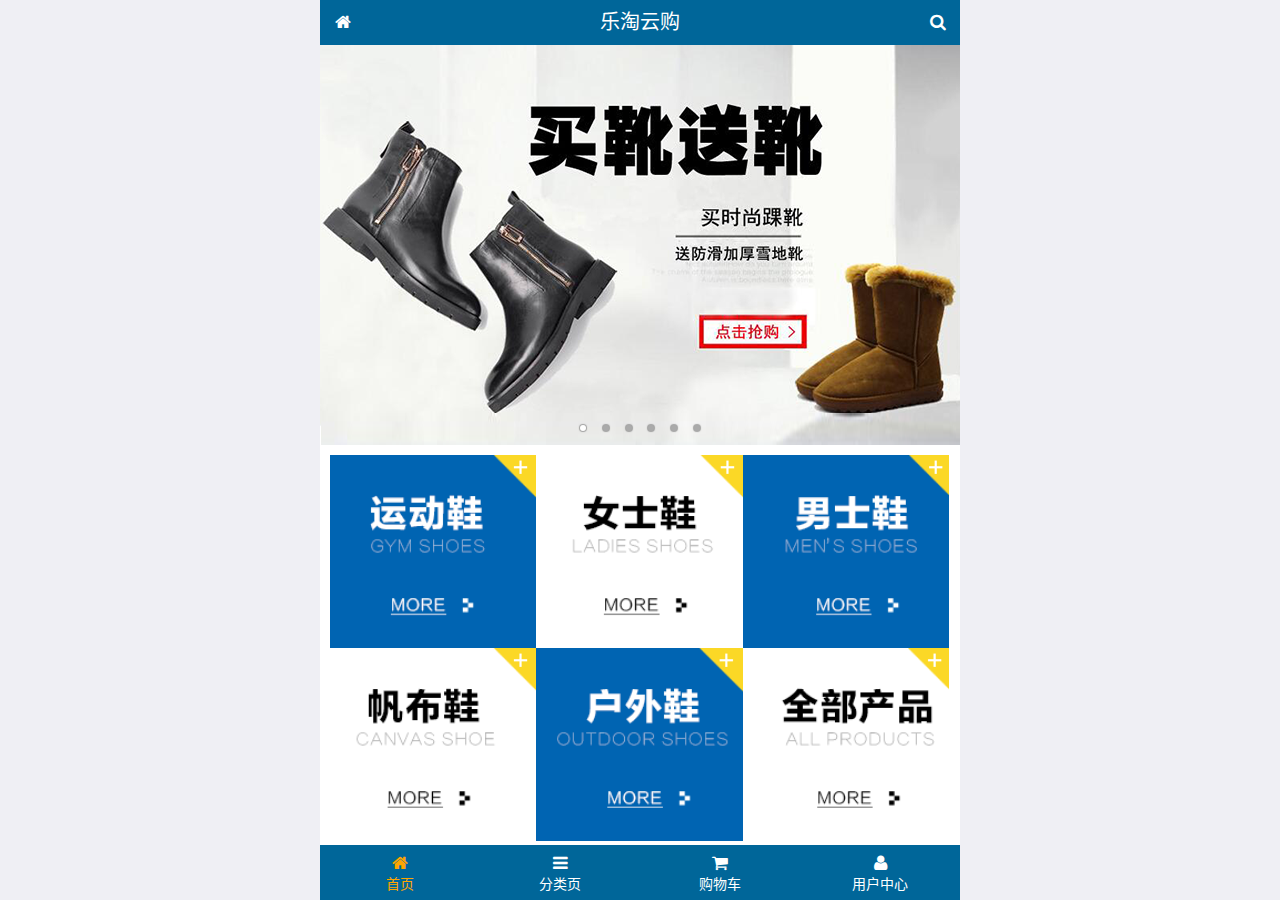
<file: public/mobile/index.html>
<!DOCTYPE html>
<html lang="zh-CN">
<head>
  <meta charset="UTF-8">
  <title>乐淘商城</title>
  <meta name="viewport" content="width=device-width, user-scalable=no, initial-scale=1.0, maximum-scale=1.0, minimum-scale=1.0">
  <!-- 引入字体图标库的css -->
  <link rel="stylesheet" href="./lib/fa/css/font-awesome.min.css">
  <link rel="stylesheet" href="./lib/mui/css/mui.css">
  <link rel="stylesheet" href="./css/common.css">
  <link rel="stylesheet" href="./css/index.css">
  <link rel="icon" href="favicon.ico">
</head>
<body>
<!--<span class="fa fa-pause"></span>-->
<!--<span class="mui-icon mui-icon-camera"></span>-->

<!-- 全屏容器 -->
<div class="lt_container">

  <!-- 乐淘头部 -->
  <div class="lt_header">
    <a href="index.html" class="icon_left"><i class="fa fa-home"></i></a>
    <h3>乐淘云购</h3>
    <a href="search.html" class="icon_right"><i class="fa fa-search"></i></a>
  </div>

  <!-- 乐淘主体 -->
  <div class="lt_main">
    <div class="mui-scroll-wrapper">
      <div class="mui-scroll">
        <!--这里放置真实显示的DOM内容-->

        <!-- 轮播图 -->
        <div class="mui-slider">

          <!-- 图片区域 -->
          <div class="mui-slider-group mui-slider-loop">
            <!-- 添加假图 -->
            <div class="mui-slider-item mui-slider-item-duplicate">
              <a href="#"><img src="./images/banner6.png" /></a>
            </div>

            <div class="mui-slider-item"><a href="#"><img src="./images/banner1.png" /></a></div>
            <div class="mui-slider-item"><a href="#"><img src="./images/banner2.png" /></a></div>
            <div class="mui-slider-item"><a href="#"><img src="./images/banner3.png" /></a></div>
            <div class="mui-slider-item"><a href="#"><img src="./images/banner4.png" /></a></div>
            <div class="mui-slider-item"><a href="#"><img src="./images/banner5.png" /></a></div>
            <div class="mui-slider-item"><a href="#"><img src="./images/banner6.png" /></a></div>

            <!-- 添加假图 -->
            <div class="mui-slider-item mui-slider-item-duplicate">
              <a href="#"><img src="./images/banner1.png" /></a>
            </div>
          </div>

          <!-- 小圆点结构 -->
          <div class="mui-slider-indicator">
            <div class="mui-indicator mui-active"></div>
            <div class="mui-indicator"></div>
            <div class="mui-indicator"></div>
            <div class="mui-indicator"></div>
            <div class="mui-indicator"></div>
            <div class="mui-indicator"></div>
          </div>

        </div>

        <!-- 导航区域 -->
        <div class="lt_nav">
          <ul class="mui-clearfix">
            <li><a href="#"><img src="./images/nav1.png" alt=""></a></li>
            <li><a href="#"><img src="./images/nav2.png" alt=""></a></li>
            <li><a href="#"><img src="./images/nav3.png" alt=""></a></li>
            <li><a href="#"><img src="./images/nav4.png" alt=""></a></li>
            <li><a href="#"><img src="./images/nav5.png" alt=""></a></li>
            <li><a href="#"><img src="./images/nav6.png" alt=""></a></li>
          </ul>
        </div>

        <!-- 产品区域 -->
        <div class="lt_product">
          <ul>
            <li class="lt_product_item">
              <a href="#">
                <img src="./images/product.jpg" alt="">
                <p class="info mui-ellipsis-2">adidas阿迪达斯 男式 场下休闲篮球鞋S83700场下休闲篮球鞋S83700 </p>
                <p>
                  <span class="price">¥560</span>
                  <span class="oldPrice">¥580</span>
                </p>
                <button class="mui-btn mui-btn-primary">立即购买</button>
              </a>
            </li>
            <li class="lt_product_item">
              <a href="#">
                <img src="./images/product.jpg" alt="">
                <p class="info mui-ellipsis-2">adidas阿迪达斯 男式 场下休闲篮球鞋S83700场下休闲篮球鞋S83700 </p>
                <p>
                  <span class="price">¥560</span>
                  <span class="oldPrice">¥580</span>
                </p>
                <button class="mui-btn mui-btn-primary">立即购买</button>
              </a>
            </li>
            <li class="lt_product_item">
              <a href="#">
                <img src="./images/product.jpg" alt="">
                <p class="info mui-ellipsis-2">adidas阿迪达斯 男式 场下休闲篮球鞋S83700场下休闲篮球鞋S83700 </p>
                <p>
                  <span class="price">¥560</span>
                  <span class="oldPrice">¥580</span>
                </p>
                <button class="mui-btn mui-btn-primary">立即购买</button>
              </a>
            </li>
            <li class="lt_product_item">
              <a href="#">
                <img src="./images/product.jpg" alt="">
                <p class="info mui-ellipsis-2">adidas阿迪达斯 男式 场下休闲篮球鞋S83700场下休闲篮球鞋S83700 </p>
                <p>
                  <span class="price">¥560</span>
                  <span class="oldPrice">¥580</span>
                </p>
                <button class="mui-btn mui-btn-primary">立即购买</button>
              </a>
            </li>
            <li class="lt_product_item">
              <a href="#">
                <img src="./images/product.jpg" alt="">
                <p class="info mui-ellipsis-2">adidas阿迪达斯 男式 场下休闲篮球鞋S83700场下休闲篮球鞋S83700 </p>
                <p>
                  <span class="price">¥560</span>
                  <span class="oldPrice">¥580</span>
                </p>
                <button class="mui-btn mui-btn-primary">立即购买</button>
              </a>
            </li>
            <li class="lt_product_item">
              <a href="#">
                <img src="./images/product.jpg" alt="">
                <p class="info mui-ellipsis-2">adidas阿迪达斯 男式 场下休闲篮球鞋S83700场下休闲篮球鞋S83700 </p>
                <p>
                  <span class="price">¥560</span>
                  <span class="oldPrice">¥580</span>
                </p>
                <button class="mui-btn mui-btn-primary">立即购买</button>
              </a>
            </li>
            <li class="lt_product_item">
              <a href="#">
                <img src="./images/product.jpg" alt="">
                <p class="info mui-ellipsis-2">adidas阿迪达斯 男式 场下休闲篮球鞋S83700场下休闲篮球鞋S83700 </p>
                <p>
                  <span class="price">¥560</span>
                  <span class="oldPrice">¥580</span>
                </p>
                <button class="mui-btn mui-btn-primary">立即购买</button>
              </a>
            </li>
            <li class="lt_product_item">
              <a href="#">
                <img src="./images/product.jpg" alt="">
                <p class="info mui-ellipsis-2">adidas阿迪达斯 男式 场下休闲篮球鞋S83700场下休闲篮球鞋S83700 </p>
                <p>
                  <span class="price">¥560</span>
                  <span class="oldPrice">¥580</span>
                </p>
                <button class="mui-btn mui-btn-primary">立即购买</button>
              </a>
            </li>
          </ul>
        </div>

      </div>
    </div>
  </div>

  <!-- 乐淘底部 -->
  <div class="lt_footer">
    <ul>
      <li><a href="index.html" class="current"><i class="fa fa-home"></i><p>首页</p></a></li>
      <li><a href="category.html"><i class="fa fa-bars"></i><p>分类页</p></a></li>
      <li><a href="cart.html"><i class="fa fa-shopping-cart"></i><p>购物车</p></a></li>
      <li><a href="user.html"><i class="fa fa-user"></i><p>用户中心</p></a></li>
    </ul>
  </div>
</div>


<script src="./lib/zepto/zepto.min.js"></script>
<script src="./lib/mui/js/mui.js"></script>
<script src="./js/common.js"></script>
</body>
</html>
</file>
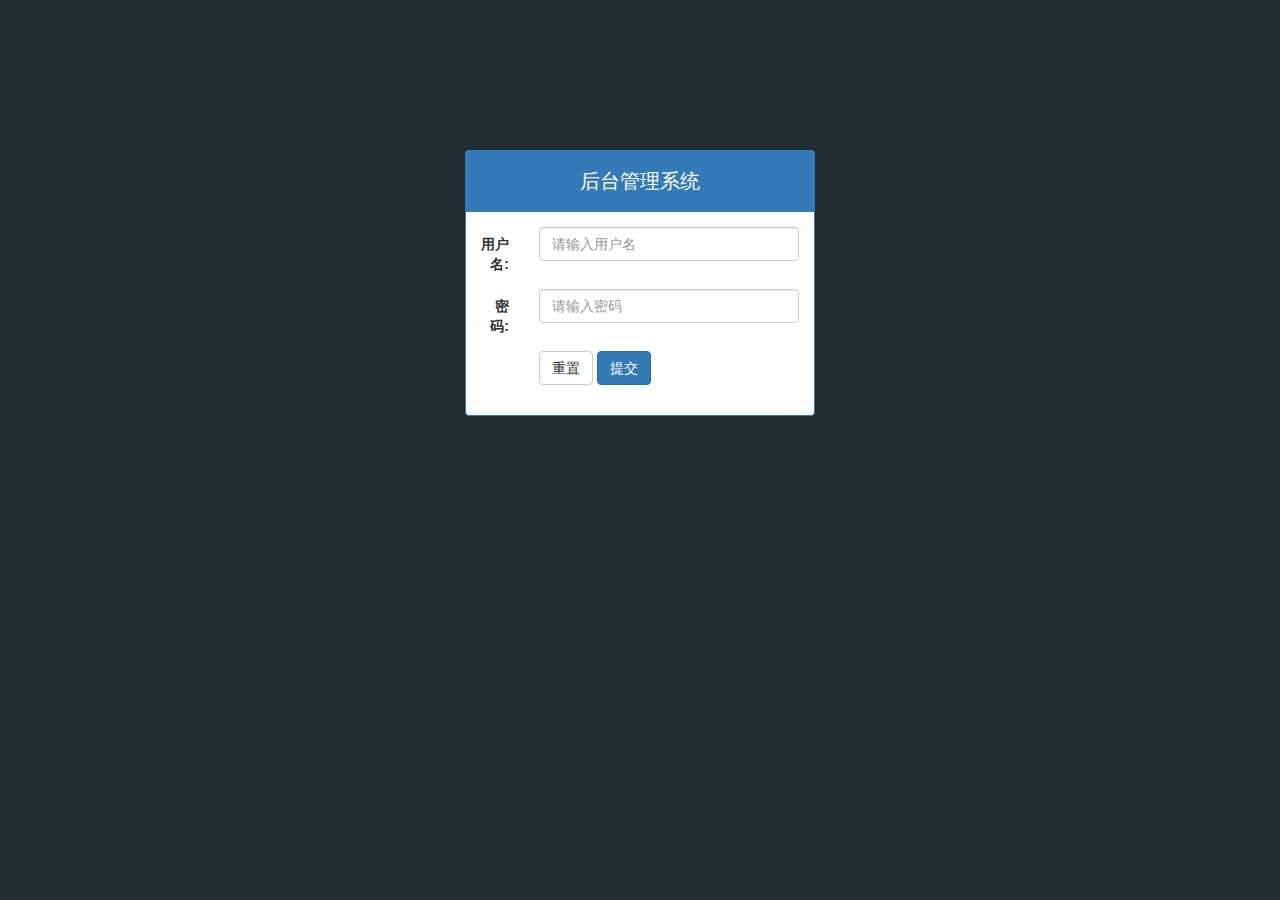
<file: public/back/login.html>
<!DOCTYPE html>
<html lang="en">
<head>
  <meta charset="UTF-8">
  <meta name="viewport" content="width=device-width, initial-scale=1.0">
  <meta http-equiv="X-UA-Compatible" content="ie=edge">
  <title>Document</title>
  <link rel="stylesheet" href="./lib/bootstrap/css/bootstrap.css">
  <link rel="stylesheet" href=".//lib//bootstrap-validator//css//bootstrapValidator.min.css">
  <link rel="stylesheet" href="./css/login.css">
</head>
<body>
  <div class="container">
    <div class=" col-lg-4 col-lg-offset-4 mt-150">

        <div class="panel panel-primary">
          <div class="panel-heading">
            <h3 class="panel-title login-title text-center">后台管理系统</h3>
          </div>
          <div class="panel-body">
              <form class="form-horizontal form" id="form">
                  <div class="form-group">
                    <label for="username" class="col-sm-2 control-label">用户名:</label>
                    <div class="col-sm-10">
                      <input class="form-control" id="username" name="username" placeholder="请输入用户名">
                    </div>
                  </div>
                  <div class="form-group">
                    <label for="password" class="col-sm-2 control-label">密　码:</label>
                    <div class="col-sm-10">
                      <input type="password" class="form-control" id="password" name="password" placeholder="请输入密码">
                    </div>
                  </div>
                 
                  <div class="form-group">
                    <div class="col-sm-offset-2 col-sm-10">
                        <button type="reset" class="btn btn-default">重置</button> 
                        <button type="submit" class="btn btn-primary">提交</button>
                    </div>
                  </div>
                </form>
          </div>
      </div>
    </div>
  </div>
  <script src="./lib/jquery/jquery.min.js"></script>
  <script src="./lib/bootstrap/js/bootstrap.min.js"></script>
  <script src="./lib/bootstrap-validator/js//bootstrapValidator.min.js"></script>
  <script src="./js//login.js"></script>
</body>
</html>
</file>
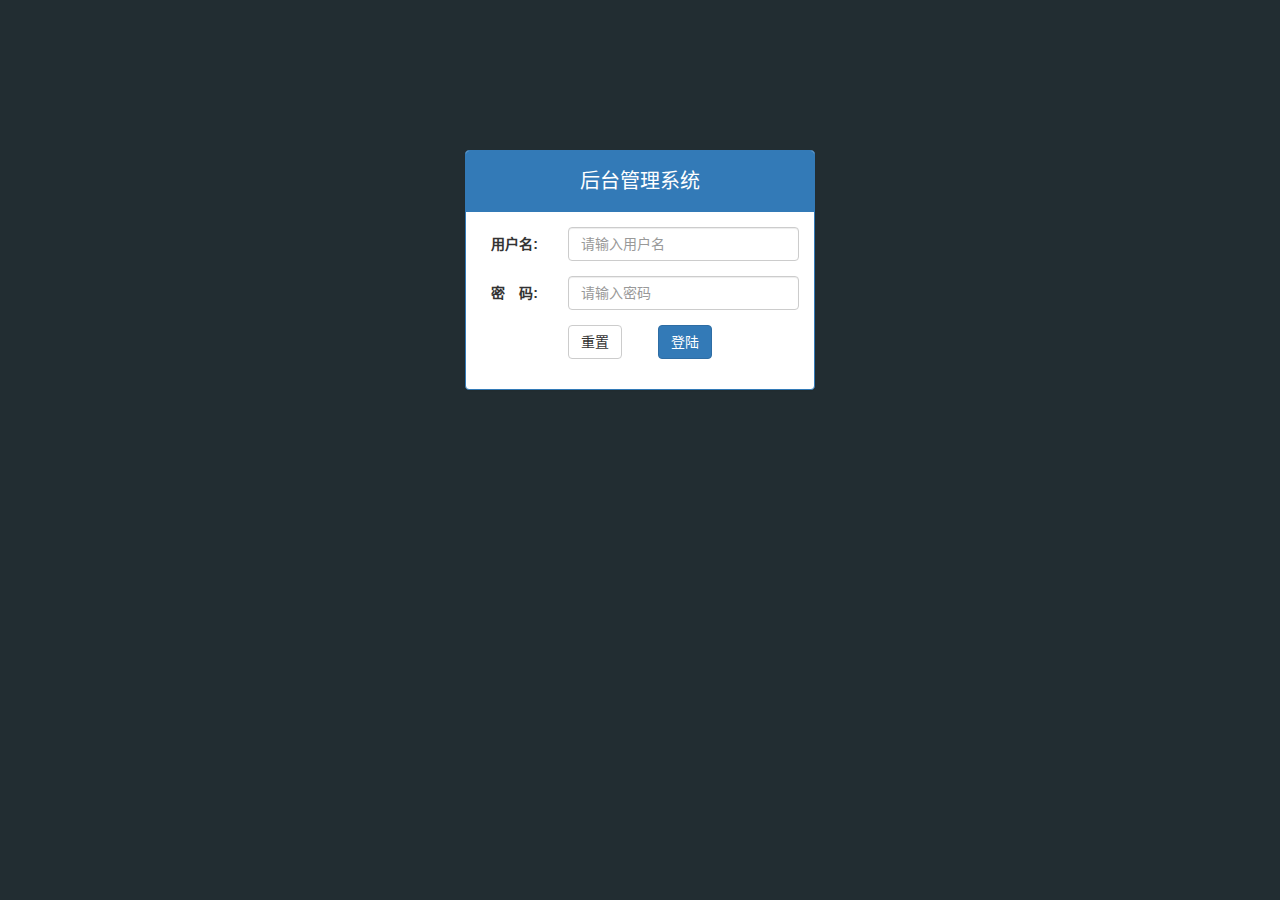
<file: public/manage/login.html>
<!DOCTYPE html>
<html lang="zh-CN">
<head>
  <meta charset="UTF-8">
  <title>乐淘电商</title>
  <link rel="stylesheet" href="lib/bootstrap/css/bootstrap.css">
  <link rel="stylesheet" href="lib/bootstrap-validator/css/bootstrapValidator.min.css">
  <link rel="stylesheet" href="lib/nprogress/nprogress.css">
  <link rel="stylesheet" href="css/common.css">
</head>
<body class="body_bg">


<div class="container">
  <div class="col-lg-4 col-lg-offset-4 mt_150">
    <div class="panel panel-primary">
      <div class="panel-heading">
        <h3 class="panel-title text-center">后台管理系统</h3>
      </div>
      <div class="panel-body">
        <form class="form-horizontal" id="form">
          <div class="form-group">
            <label for="username" class="col-sm-3 control-label">用户名:</label>
            <div class="col-sm-9">
              <input type="text" class="form-control" id="username" name="username" placeholder="请输入用户名">
            </div>
          </div>
          <div class="form-group">
            <label for="password" class="col-sm-3 control-label">密　码:</label>
            <div class="col-sm-9">
              <input type="password" class="form-control" name="password" id="password" placeholder="请输入密码">
            </div>
          </div>
          <div class="form-group">
            <div class="col-sm-offset-3 col-sm-6">
              <button type="reset" class="btn btn-default pull-left">重置</button>
              <button type="submit" class="btn btn-primary pull-right">登陆</button>
            </div>
          </div>
        </form>
      </div>
    </div>
  </div>
</div>



<script src="lib/jquery/jquery.min.js"></script>
<script src="lib/bootstrap/js/bootstrap.min.js"></script>
<script src="lib/bootstrap-validator/js/bootstrapValidator.min.js"></script>
<script src="lib/nprogress/nprogress.js"></script>
<script src="js/common.js"></script>
<script src="js/login.js"></script>

</body>
</html>
</file>
<file: public/mobile/css/common.css>
html, body {
  width: 100%;
  height: 100%;
}

ul {
  list-style: none;
  margin: 0;
  padding: 0;
}
img {
  display: block;
  width: 100%;
}

/* 全屏容器 */
.lt_container {
  width: 100%;
  height: 100%;
  background-color: #fff;
  min-width: 320px;
  max-width: 640px;
  margin: 0 auto;
  position: relative;
  padding-top: 45px;
  padding-bottom: 55px;
}

.lt_header {
  position: absolute;
  left: 0;
  top: 0;
  width: 100%;
  height: 45px;
  background-color: #006699;
  padding-left: 45px;
  padding-right: 45px;
}

.lt_header .icon_left,
.lt_header .icon_right {
  width: 45px;
  height: 45px;
  line-height: 45px;
  text-align: center;
  position: absolute;
  top: 0;
  color: #fff;
}
.lt_header .icon_left {
  left: 0;
}
.lt_header .icon_right {
  right: 0;
}

.lt_header h3 {
  height: 45px;
  line-height: 45px;
  color: #fff;
  font-size: 20px;
  text-align: center;
  margin: 0;
  font-weight: normal;
}



.lt_footer {
  position: absolute;
  left: 0;
  bottom: 0;
  width: 100%;
  height: 55px;
  background-color: #006699;
  overflow: hidden;
}
.lt_footer li {
  float: left;
  width: 25%;
  text-align: center;
}
.lt_footer li a {
  width: 100%;
  height: 100%;
  display: block;
  color: #fff;
  padding-top: 8px;
}
.lt_footer li p {
  color: #fff;
  margin: 0;
}

.lt_footer li a.current {
  color: orange;
}
.lt_footer li a.current p{
  color: orange;
}



.lt_main {
  width: 100%;
  height: 100%;
  position: relative;
}



/* 公共的搜索框样式 */
.lt_search {
  padding: 10px;
  position: relative;
}
.lt_search .search_input {
  height: 34px;
  font-size: 12px;
  margin: 0;
  border-radius: 5px;
  border: 1px solid #007AFF;
}
.lt_search .search_btn {
  position: absolute;
  right: 10px;
  top: 10px;
  border-radius: 0 5px 5px 0;
}



/* 公共的商品样式 */
.lt_product {
  padding: 10px;
}
.lt_product_item {
  border: 1px solid #ccc;
  padding: 10px;
  float: left;
  width: 48%;
  margin-bottom: 10px;
  text-align: center;
}
.lt_product_item a {
  display: block;
  width: 100%;
  height: 100%;
}
.lt_product_item:nth-child(2n+1) {
  margin-right: 4%;
}
.lt_product_item .info {
  text-align: left;
  height: 40px;
}
.lt_product_item .price {
  color: red;
}
.lt_product_item .oldPrice {
  text-decoration: line-through;
}

.lt_product_item img {
  width: 130px;
  height: 130px;
  margin: 0 auto;
}



/* 公共的尺码样式 */
.lt_size span {
  width: 25px;
  height: 25px;
  text-align: center;
  line-height: 25px;
  display: inline-block;
  border: 1px solid #ccc;
  font-size: 12px;
  margin: 3px 0;
}
.lt_size span.current {
  background-color: orange;
  color: #fff;
}
</file>
<file: public/mobile/css/index.css>
.lt_nav {
  padding: 10px;
}
.lt_nav li {
  float: left;
  width: 33.3%;
}
.lt_nav li a {
  display: block;
}
</file>
<file: public/back/css/login.css>
body {
  background-color: #222D32;
}
.mt-150 {
  margin-top: 150px;
}
.login-title {
  font-size: 20px;
  line-height: 40px;
}
</file>
<file: public/manage/lib/nprogress/nprogress.css>
/* Make clicks pass-through */
#nprogress {
  pointer-events: none;
}

#nprogress .bar {
  background: greenyellow;

  position: fixed;
  z-index: 10000;
  top: 0;
  left: 0;

  width: 100%;
  height: 2px;
}

/* Fancy blur effect */
#nprogress .peg {
  display: block;
  position: absolute;
  right: 0px;
  width: 100px;
  height: 100%;
  box-shadow: 0 0 10px #29d, 0 0 5px #29d;
  opacity: 1.0;

  -webkit-transform: rotate(3deg) translate(0px, -4px);
      -ms-transform: rotate(3deg) translate(0px, -4px);
          transform: rotate(3deg) translate(0px, -4px);
}

/* Remove these to get rid of the spinner */
#nprogress .spinner {
  display: block;
  position: fixed;
  z-index: 1031;
  top: 15px;
  right: 15px;
}

#nprogress .spinner-icon {
  width: 18px;
  height: 18px;
  box-sizing: border-box;

  border: solid 2px transparent;
  border-top-color: #29d;
  border-left-color: #29d;
  border-radius: 50%;

  -webkit-animation: nprogress-spinner 400ms linear infinite;
          animation: nprogress-spinner 400ms linear infinite;
}

.nprogress-custom-parent {
  overflow: hidden;
  position: relative;
}

.nprogress-custom-parent #nprogress .spinner,
.nprogress-custom-parent #nprogress .bar {
  position: absolute;
}

@-webkit-keyframes nprogress-spinner {
  0%   { -webkit-transform: rotate(0deg); }
  100% { -webkit-transform: rotate(360deg); }
}
@keyframes nprogress-spinner {
  0%   { transform: rotate(0deg); }
  100% { transform: rotate(360deg); }
}
</file>
<file: public/manage/css/common.css>
.body_bg {
  background-color: #222D32;
}

html, body {
  width: 100%;
  height: 100%;
}

* {
  margin: 0;
  padding: 0;
}
ul {
  list-style: none;
}

a:link,
a:visited,
a:hover,
a:active {
  text-decoration: none;
}

.red {
  color: #A94442;
}

.table.table-bordered th,
.table.table-bordered td {
  text-align: center;
  vertical-align: middle;
}

.mt_150 {
  margin-top: 150px;
}
.mb_20 {
  margin-bottom: 20px;
}

.panel-title {
  height: 40px;
  line-height: 40px;
  font-size: 20px;
}

/* lt_aside 开始 */
.lt_aside {
  width: 180px;
  height: 100%;
  background-color: #222D32;
  position: fixed;
  left: 0;
  top: 0;
  z-index: 999;
  transition: all 1s;
}
.lt_aside.hidemenu {
  left: -180px;
}


.lt_aside .brand {
  height: 50px;
  line-height: 50px;
  font-size: 24px;
  background-color: #367FA9;
  text-align: center;
}
.lt_aside .brand a {
  color: white;
}

.lt_aside .user {
  height: 180px;
}
.lt_aside .user {
  padding-top: 30px;
}
.lt_aside .user img {
  width: 80px;
  height: 80px;
  border-radius: 50%;
  display: block;
  margin: 0 auto;
}
.lt_aside .user p {
  height: 40px;
  line-height: 40px;
  text-align: center;
  font-size: 18px;
  color: white;
}

.lt_aside .nav a {
  height: 40px;
  line-height: 40px;
  display: block;
  color: white;
  padding-left: 40px;
  border-left: 3px solid transparent;
}
.lt_aside .nav i {
  margin-right: 5px;
}
.lt_aside .nav a.current {
  background-color: #1D1F21;
  border-left: 3px solid #006699;
}
.lt_aside .nav .child a {
  padding-left: 60px;
}

/* lt_aside 结束  */



/* lt_main 开始 */
.lt_main {
  height: 1000px;
  width: 100%;
  padding-left: 180px;
  padding-top: 50px;
  transition: all 1s;
}
.lt_main.hidemenu {
  padding-left: 0px;
}

.lt_topbar {
  height: 50px;
  width: 100%;
  line-height: 50px;
  background-color: #3C8DBC;
  position: fixed;
  top: 0;
  right: 0;
  padding-left: 180px;
  transition: all 1s;
  z-index: 666;
}
.lt_topbar.hidemenu {
  padding-left: 0px;
}

.lt_topbar a {
  width: 50px;
  height: 50px;
  font-size: 16px;
  color: white;
  text-align: center;
}

.breadcrumb {
  margin-top: 20px;
}


.echarts_1,
.echarts_2 {
  width: 48%;
  height: 400px;
}

/* lt_main 结束 */
</file>
<file: public/back/lib/bootstrap-validator/css/bootstrapValidator.min.css>
/*!
 * BootstrapValidator (http://bootstrapvalidator.com)
 * The best jQuery plugin to validate form fields. Designed to use with Bootstrap 3
 *
 * @version     v0.5.1, built on 2014-08-22 4:55:09 PM
 * @author      https://twitter.com/nghuuphuoc
 * @copyright   (c) 2013 - 2014 Nguyen Huu Phuoc
 * @license     MIT
 */

.bv-form .help-block{margin-bottom:0}.bv-form .tooltip-inner{text-align:left}.nav-tabs li.bv-tab-success>a{color:#3c763d}.nav-tabs li.bv-tab-error>a{color:#a94442}
</file>
<file: public/manage/lib/bootstrap-validator/css/bootstrapValidator.min.css>
/*!
 * BootstrapValidator (http://bootstrapvalidator.com)
 * The best jQuery plugin to validate form fields. Designed to use with Bootstrap 3
 *
 * @version     v0.5.1, built on 2014-08-22 4:55:09 PM
 * @author      https://twitter.com/nghuuphuoc
 * @copyright   (c) 2013 - 2014 Nguyen Huu Phuoc
 * @license     MIT
 */

.bv-form .help-block{margin-bottom:0}.bv-form .tooltip-inner{text-align:left}.nav-tabs li.bv-tab-success>a{color:#3c763d}.nav-tabs li.bv-tab-error>a{color:#a94442}
</file>
